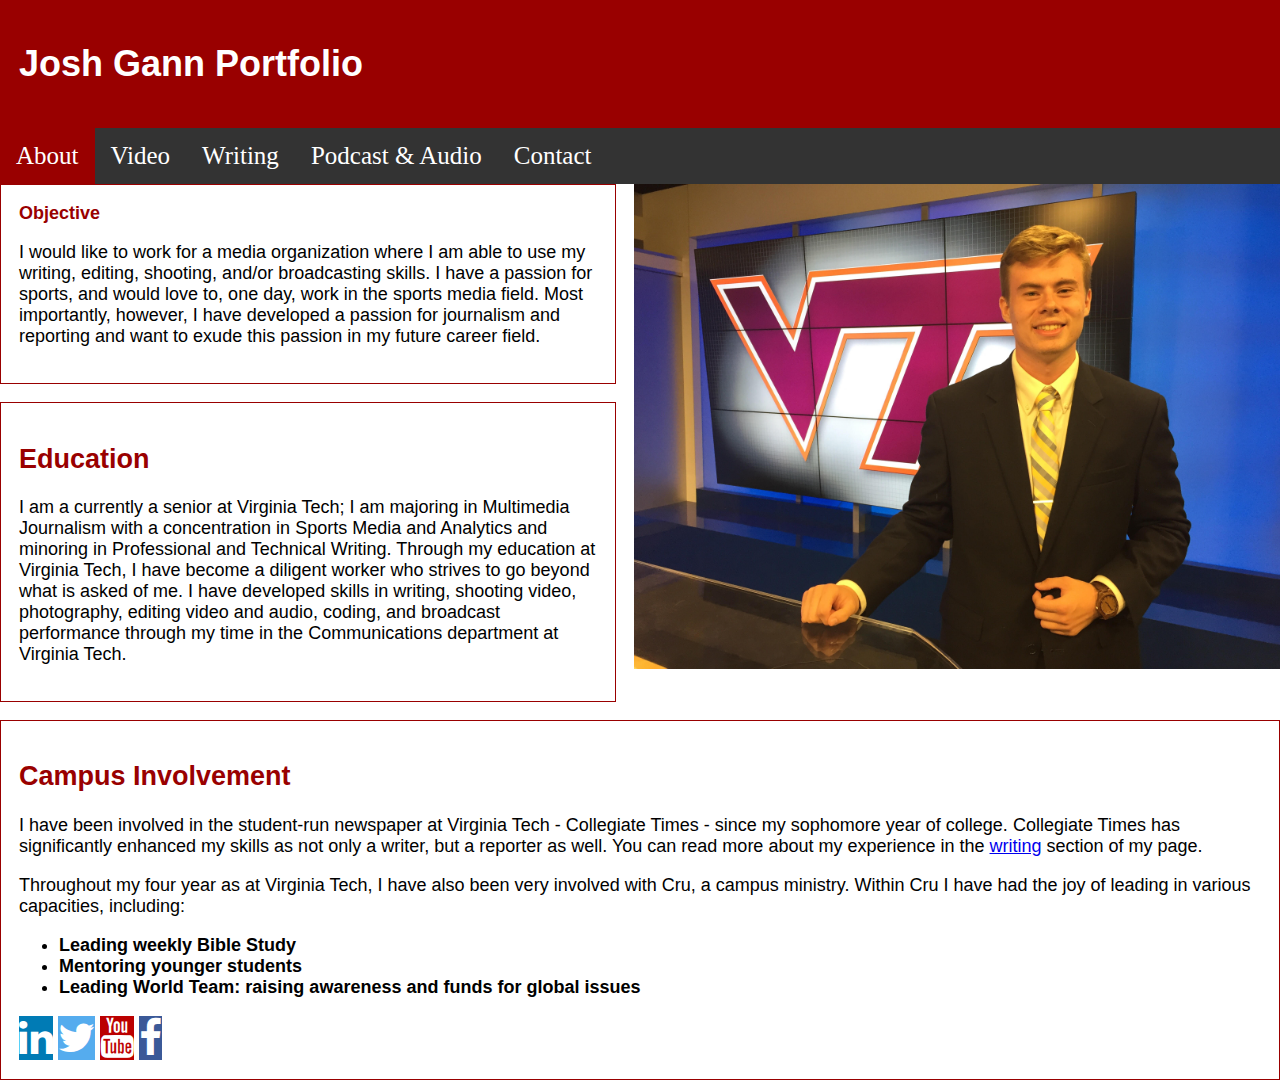
<file: index.html>
<!DOCTYPE html>
<html lang="en">
  <head>
    <!-- Meta Tags -->
    <title>Josh Gann Portfolio</title>
    <meta charset="utf-8">
    <meta http-equiv="X-UA-Compatible" content="IE=edge">
    <meta name="viewport" content="width=device-width, initial-scale=1">
    <meta name="description" content="Enter a brief description." />
    <meta name="author" content="Enter your name here" />
    <link rel="stylesheet" type="text/css" href="assets/css/style.css"/>
  </head>

  <body>
    <header>
      <h1>Josh Gann Portfolio</h1>
    </header>
    <div class="topnav">
        <a class="active" href="index.html">About</a>
        <a href="video.html">Video</a>
        <a href="writing.html">Writing</a>
        <a href="podcast.html">Podcast & Audio</a>
        <a href="contact.html">Contact</a>
    </div>
    <main>
      <div class="anchor-img">
        <img class="anchor" alt="anchor" src="assets/images/anchor-pic.jpg" />
      </div>

      <section class="objective"
        <h2><span style="color: #990000">Objective</span></h2>
        <div>
          <p>
            I would like to work for a media organization where I am able to use my writing, editing, shooting, and/or broadcasting skills. I have a passion for sports, and would love to, one day, work in the sports media field. Most importantly, however, I have developed a passion for journalism and reporting and want to exude this passion in my future career field.
          </p>
        </section>

      <section class="edu">
        <h2><span style="color: #990000">Education</span></h2>
        <div>
          <p>
            I am a currently a senior at Virginia Tech; I am majoring in Multimedia Journalism with a concentration in Sports Media and Analytics and minoring in Professional and Technical Writing. Through my education at Virginia Tech, I have become a diligent worker who strives to go beyond what is asked of me. I have developed skills in writing, shooting video, photography, editing video and audio, coding, and broadcast performance through my time in the Communications department at Virginia Tech.
          </p>
        </div>
      </section>

      <section class="involvement">
        <h2><span style="color: #990000">Campus Involvement</span></h2>
        <div>
          <p>
            I have been involved in the student-run newspaper at Virginia Tech - Collegiate Times - since my sophomore year of college. Collegiate Times has significantly enhanced my skills as not only a writer, but a reporter as well. You can read more about my experience in the <a href="writing.html">writing</a> section of my page.
          </p>
          <p>
            Throughout my four year as at Virginia Tech, I have also been very involved with Cru, a campus ministry. Within Cru I have had the joy of leading in various capacities, including:
            <ul>
              <li>Leading weekly Bible Study</li>
              <li>Mentoring younger students</li>
              <li>Leading World Team: raising awareness and funds for global issues</li>
            </ul>
            <link rel="stylesheet" href="https://cdnjs.cloudflare.com/ajax/libs/font-awesome/4.7.0/css/font-awesome.min.css">

            <div class="icon-bar">
                <a href="https://www.linkedin.com/in/josh-gann-655180127/" class="linkedin"><i class="fa fa-linkedin"></i></a>
              <a href="https://twitter.com/gann_josh" class="twitter"><i class="fa fa-twitter"></i></a>
              <a href="https://www.youtube.com/channel/UCaEQRagn77cVesKkLB4ThjQ?view_as=subscriber" class="youtube"><i class="fa fa-youtube"></i></a>
              <a href="https://www.facebook.com/josh.gann.9?ref=bookmarks" class="facebook"><i class="fa fa-facebook"></i></a>
            </div>
          </div>
      </section>
    </main>
  </body>
</html>
</file>
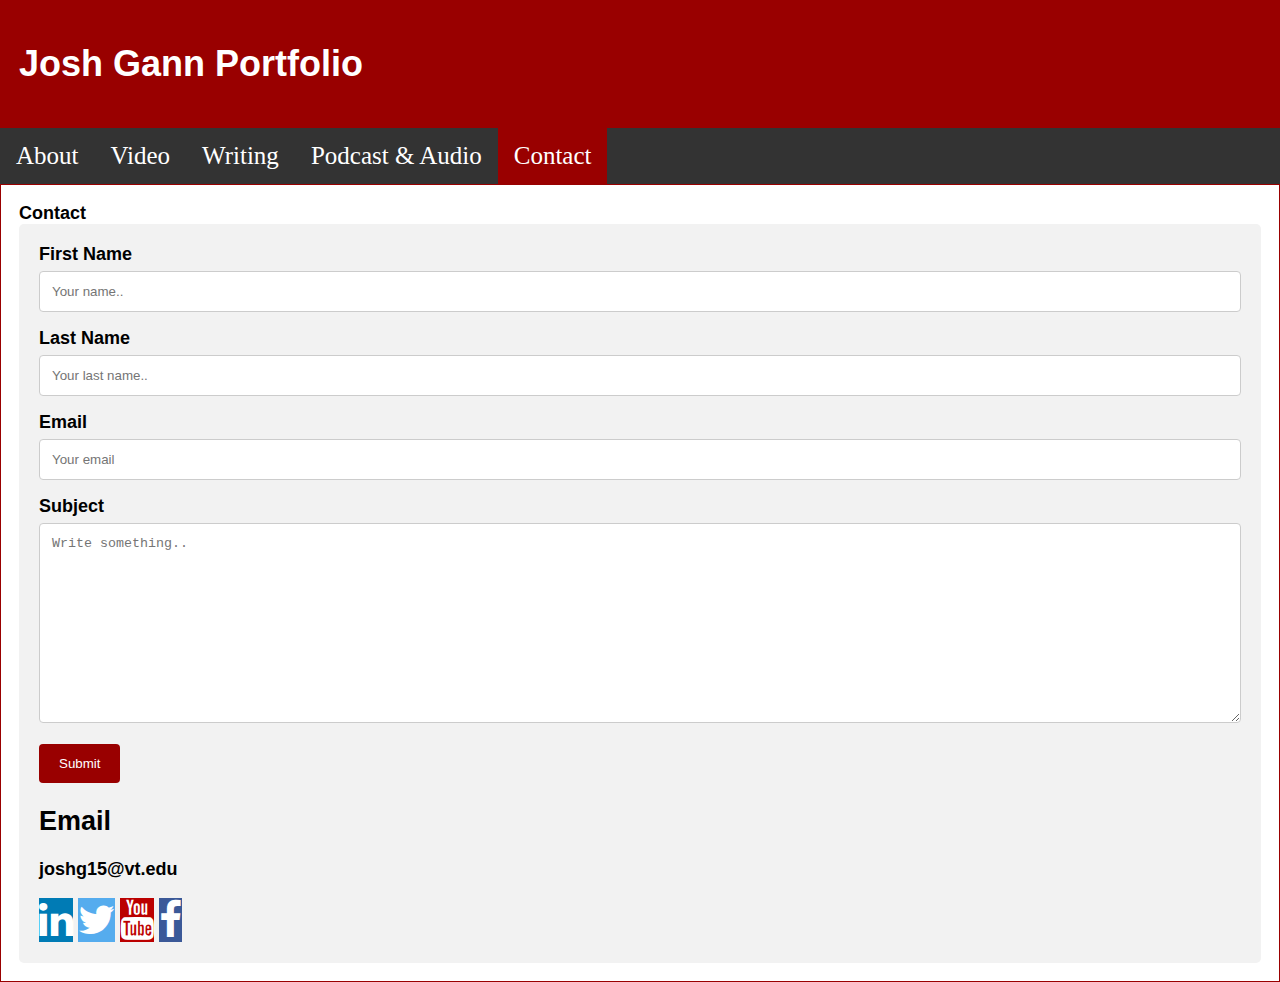
<file: contact.html>
<!DOCTYPE html>
<html lang="en">
  <head>
    <!-- Meta Tags -->
    <title>Josh Gann Portfolio</title>
    <meta charset="utf-8">
    <meta http-equiv="X-UA-Compatible" content="IE=edge">
    <meta name="viewport" content="width=device-width, initial-scale=1">
    <meta name="description" content="Enter a brief description." />
    <meta name="author" content="Enter your name here" />
    <link rel="stylesheet" type="text/css" href="assets/css/style.css"/>
  </head>

  <body>
    <header>
      <h1>Josh Gann Portfolio</h1>
    </header>
    <div class="topnav">
        <a href="index.html">About</a>
        <a href="video.html">Video</a>
        <a href="writing.html">Writing</a>
        <a href="podcast.html">Podcast & Audio</a>
        <a class="active" href="contact.html">Contact</a>
    </div>
    <main>
        <section class="contact"
          <h2>Contact</h2>
          <div class="container">
  <form action="action_page.php">

    <label for="fname">First Name</label>
    <input type="text" id="fname" name="firstname" placeholder="Your name..">

    <label for="lname">Last Name</label>
    <input type="text" id="lname" name="lastname" placeholder="Your last name..">
    <label for="email">Email</label>
    <input type="text" id="email" name="email" placeholder="Your email">

    <label for="subject">Subject</label>
    <textarea id="subject" name="subject" placeholder="Write something.." style="height:200px"></textarea>

    <input type="submit" value="Submit">

    </form>
      <h2>Email</h2>
        <p>
          <strong>joshg15@vt.edu</strong>
        </p>
        <link rel="stylesheet" href="https://cdnjs.cloudflare.com/ajax/libs/font-awesome/4.7.0/css/font-awesome.min.css">

        <div class="icon-bar">
            <a href="https://www.linkedin.com/in/josh-gann-655180127/" class="linkedin"><i class="fa fa-linkedin"></i></a>
          <a href="https://twitter.com/gann_josh" class="twitter"><i class="fa fa-twitter"></i></a>
          <a href="https://www.youtube.com/channel/UCaEQRagn77cVesKkLB4ThjQ?view_as=subscriber" class="youtube"><i class="fa fa-youtube"></i></a>
          <a href="https://www.facebook.com/josh.gann.9?ref=bookmarks" class="facebook"><i class="fa fa-facebook"></i></a>
        </div>
  </div>
</section>


    </main>
  </body>
</html>
</file>
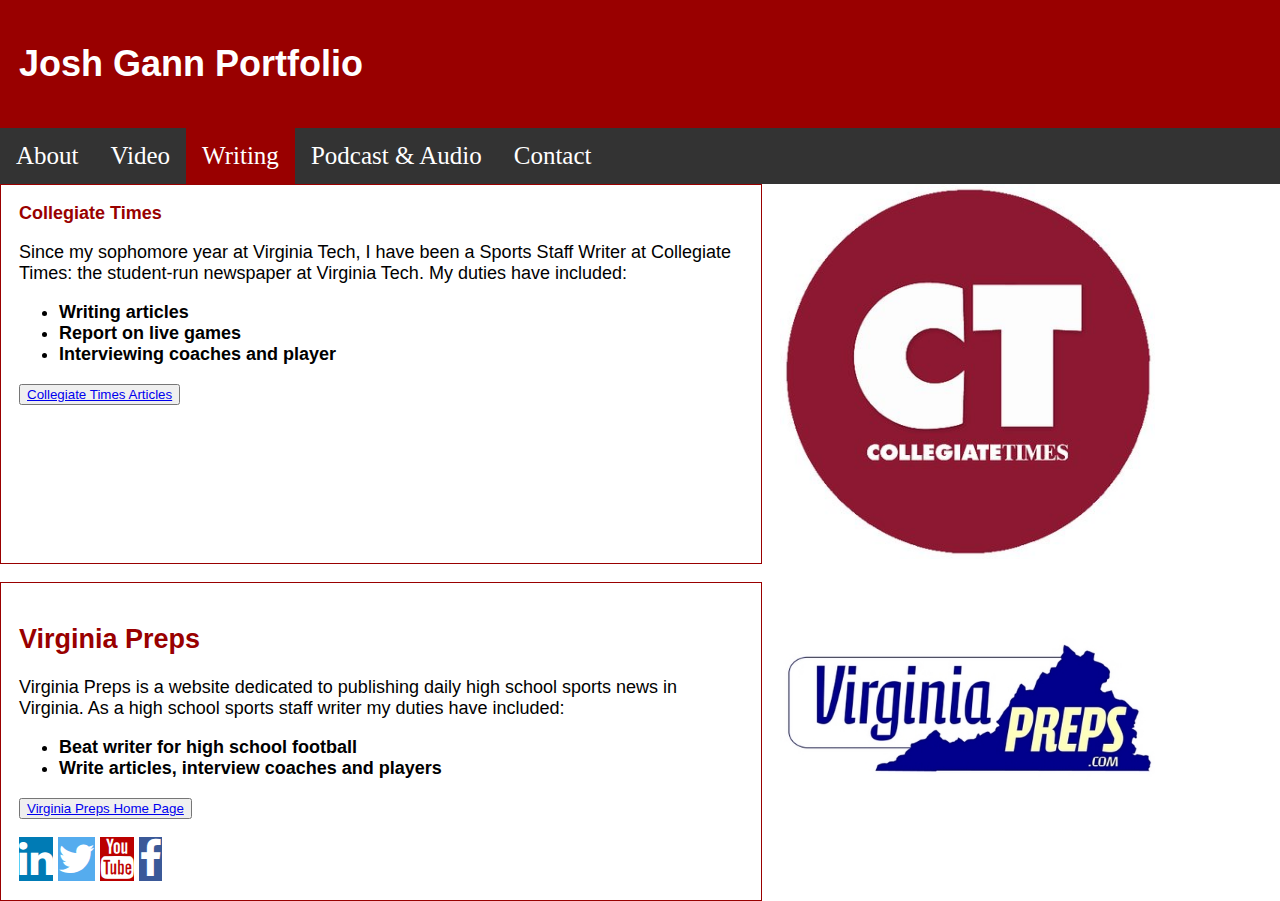
<file: writing.html>
<!DOCTYPE html>
<html lang="en">
  <head>
    <!-- Meta Tags -->
    <title>Josh Gann Portfolio</title>
    <meta charset="utf-8">
    <meta http-equiv="X-UA-Compatible" content="IE=edge">
    <meta name="viewport" content="width=device-width, initial-scale=1">
    <meta name="description" content="Enter a brief description." />
    <meta name="author" content="Enter your name here" />
    <link rel="stylesheet" type="text/css" href="assets/css/style.css"/>
  </head>

  <body>
    <header>
      <h1>Josh Gann Portfolio</h1>
    </header>
    <div class="topnav">
        <a href="index.html">About</a>
        <a href="video.html">Video</a>
        <a class="active" href="writing.html">Writing</a>
        <a href="podcast.html">Podcast & Audio</a>
        <a href="contact.html">Contact</a>
    </div>
    <main>
      <div class="ct-images">
        <img class="ct" alt="ct" src="assets/images/ct.jpg" />
      </div>

      <section class="ct"
        <h2><span style="color: #990000">Collegiate Times</span></h2>
        <div>
          <p>
            Since my sophomore year at Virginia Tech, I have been a Sports Staff Writer at Collegiate Times: the student-run newspaper at Virginia Tech. My duties have included:
          <ul>
              <li>Writing articles</li>
              <li>Report on live games</li>
              <li>Interviewing coaches and player</li>
          </ul>
            <button type="button"><a href="http://www.collegiatetimes.com/search/?sd=desc&l=25&s=start_time&f=html&t=article%2Cvideo%2Cyoutube%2Ccollection&app=editorial&nsa=eedition&q=josh+gann">Collegiate Times Articles</a></button>
          </p>
        </div>
      </section>

      <div class="vp-images">
        <img class="vp" alt="vp" src="assets/images/vp.jpg" />
      </div>

      <section class="vp">
        <h2><span style="color: #990000">Virginia Preps</span></h2>
        <div>
          <p>
            Virginia Preps is a website dedicated to publishing daily high school sports news in Virginia. As a high school sports staff writer my duties have included:
            <ul>
              <li>Beat writer for high school football</li>
              <li>Write articles, interview coaches and players</li>
            </ul>
            <button type="button"><a href="https://virginiapreps.rivals.com">Virginia Preps Home Page</a></button>
          </p>
          <link rel="stylesheet" href="https://cdnjs.cloudflare.com/ajax/libs/font-awesome/4.7.0/css/font-awesome.min.css">

          <div class="icon-bar">
              <a href="https://www.linkedin.com/in/josh-gann-655180127/" class="linkedin"><i class="fa fa-linkedin"></i></a>
            <a href="https://twitter.com/gann_josh" class="twitter"><i class="fa fa-twitter"></i></a>
            <a href="https://www.youtube.com/channel/UCaEQRagn77cVesKkLB4ThjQ?view_as=subscriber" class="youtube"><i class="fa fa-youtube"></i></a>
            <a href="https://www.facebook.com/josh.gann.9?ref=bookmarks" class="facebook"><i class="fa fa-facebook"></i></a>
          </div>
        </div>
      </section>
    </main>
  </body>
</html>
</file>
<file: assets/css/style.css>
html { font-size: 18px; }

a:hover {
  color: #000000;
  font-size: 1rem;
  text-decoration: none;
}

/* Media */

img.anchor {
  width: 100%;
}

img.ct {
  width: 75%;
}

img.vp {
  width: 75%;
}

header, nav, section {
  color: #000000;
  font-family: Avenir, Heveltica, Arial, san-serif;
  font-weight: bold;
  font-size: 1rem;
}
header, nav, section {
  padding: 1em;
  border: #990000 solid 0.5px;
}

header {
  display: flex;
  align-items: center;
  padding left: 15px;
  padding-right: 15px;
  color: white;
}
header img {
  margin-right: 15px;
}

.topnav {
    background-color: #333;
    overflow: hidden;
}

.topnav a {
    float: left;
    color: white;
    text-align: center;
    text-decoration: underline;
    padding: 14px 16px;
    text-decoration: none;
    font-size: 25px;
}


.topnav a:hover {
    background-color: #990000;
    color: white;
}


.topnav a.active {
    background-color: #990000;
    color: white;
}

p {
  font-size: 1rem;
  font-weight: normal;
}

header {
  background-color: #990000;
}
nav {
  grid-column: 2 / 6;
  padding-left: 30px;
  padding-right: 30px;
}
/* grid layout */
main {
  display: grid;
  grid-gap: 1rem;
}
section.objective {
  grid-column: 1 / 4;
  grid-row: 1 / 2;
}
section.edu {
  grid-column: 1 / 4;
  grid-row: 2 / 4;
}
section.involvement {
  grid-column: 1 / 8;
  grid-row: 4 / 6
}
div.anchor-img {
  grid-column: 4 / 8;
  grid-row: 1 / 4;
}
section.ct {
  grid-column: 1 / 4;
  grid-row: 1 / 3;
}
section.vp {
  grid-column: 1 / 4;
  grid-row: 3 / 6
}

.button {
  border-radius: 4px;
  background-color: #990000;
  border: none;
  color: #990000;
  text-align: center;
  font-size: 28px;
  padding: 20px;
  width: 200px;
  transition: all 0.5s;
  cursor: pointer;
  margin: 4px;
}

.button span {
  cursor: pointer;
  display: inline-block;
  position: relative;
  transition: 0.5s;
}

.button span:after {
  content: '\00bb';
  position: absolute;
  opacity: 0;
  top: 0;
  right: -20px;
  transition: 0.5s;
}

.button:hover span {
  padding-right: 25px;
}

.button:hover span:after {
  opacity: 1;
  right: 0;
}

div.ct-images {
  grid-column: 4 / 8;
  grid-row: 1 / 3
}
div.vp-images {
  grid-column: 4 /8;
  grid-row: 3 / 6;
}
section.wsls {
  grid-column: 1 / 8;
  grid-row: 1 / 3;
}
section.classwork {
  grid-column: 1 / 8;
  grid-row: 3 / 6;
}
section.podcasts {
  grid-column: 1 / 8;
  grid-row: 1 / 3;
}
section.contact {
  grid-column: 1 / 8;
  grid-row: 1 / 6;
}
input[type=text], select, textarea {
    width: 100%;
    padding: 12px;
    border: 1px solid #ccc;
    border-radius: 4px;
    box-sizing: border-box;
    margin-top: 6px;
    margin-bottom: 16px;
    resize: vertical
}
input[type=submit] {
    background-color: #990000;
    color: white;
    padding: 12px 20px;
    border: none;
    border-radius: 4px;
    cursor: pointer;
}
.container {
    border-radius: 5px;
    background-color: #f2f2f2;
    padding: 20px;
}
body {
  margin: 0;
  padding: 0;
}
.box {
  position: absolute;
  left: 50%;
  top: 50%;
  transform: translate(-50%,-50%);
}

.box a {
  text-decoration: none;
  color: white;
  font-size: 40px;
  margin: 10px;
  display: flex;
  width: 60px;
  height: 60px;
}

.icon-bar a:hover {
  background-color: #000;
  font-size: 40px;
}

.facebook {
  background: #3B5998;
  color: white;
  font-size: 40px;
  width: 100%;
}

.twitter {
  background: #55ACEE;
  color: white;
  font-size: 40px;
  width: 100%;
}


.linkedin {
  background: #007bb5;
  color: white;
  font-size: 40px;
  width: 100%;
}

.youtube {
  background: #bb0000;
  color: white;
  font-size: 40px;
  width: 100%;
}



</body>
</html>
</file>
